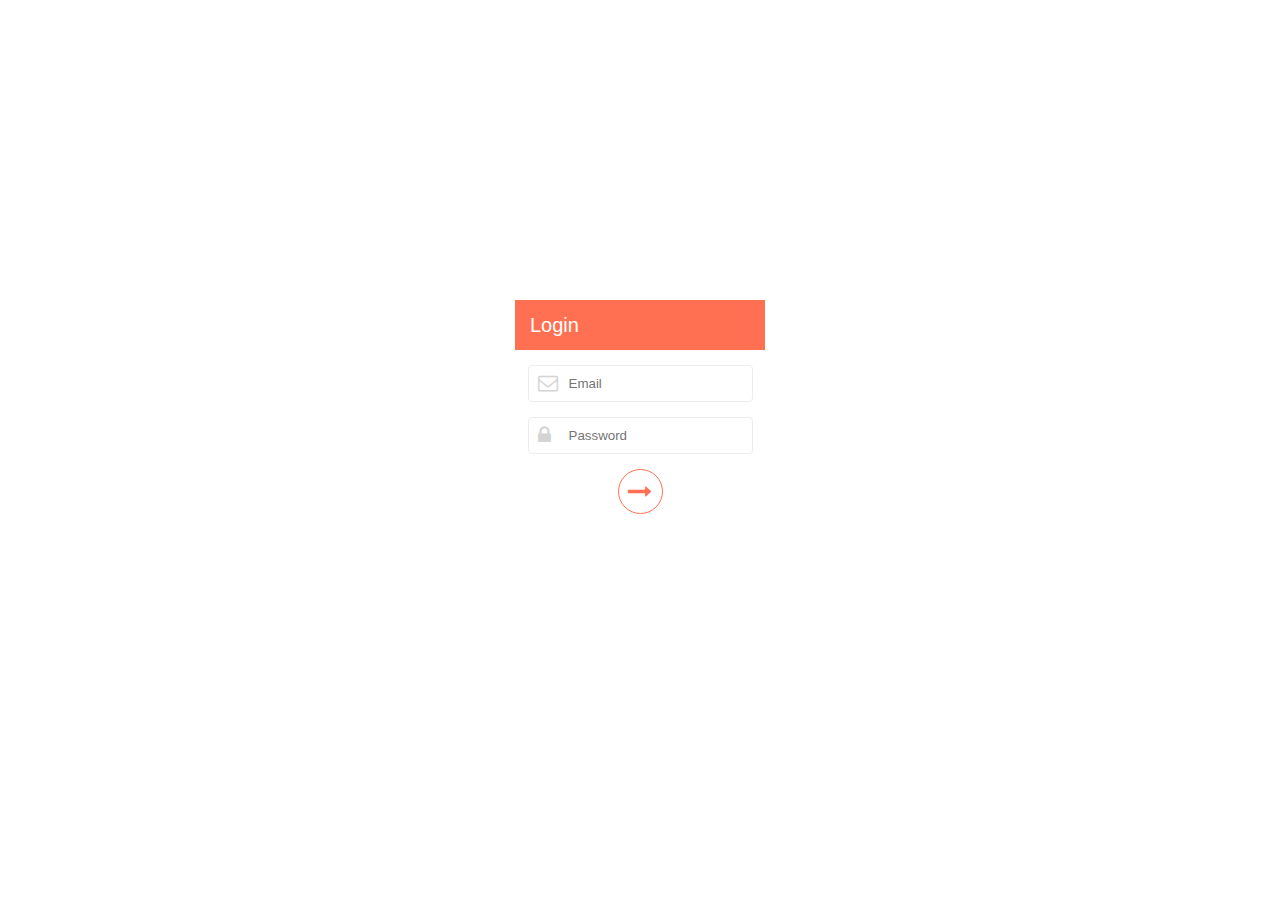
<file: LoginExample/index.html>
<!DOCTYPE html>
<html>
<head>
    <title>jQuery Login Example</title>
    <!--For browser not support CSS3 (Ex: IE8)-->
    <script src="http://s.codepen.io/assets/libs/modernizr.js" type="text/javascript"></script>

    <!--Reset css for tag in document is default-->
    <link rel="stylesheet" href="css/reset.css">

    <!--Using for most of icon in login form-->
    <link rel='stylesheet prefetch' href='http://maxcdn.bootstrapcdn.com/font-awesome/4.1.0/css/font-awesome.min.css'>

    <!--CSS file of login form-->
    <link rel="stylesheet" href="css/style.css">
</head>
<body>
    <form class="login">
        <fieldset>
            <legend class="legend">Login</legend>
            <div class="input">
                <input type="email" name="" placeholder="Email" required>
                <span><i class="fa fa-envelope-o"></i></span>
            </div>
            <div class="input">
                <input type="password" name="" placeholder="Password" required>
                <span><i class="fa fa-lock"></i></span>
            </div>

            <button type="submit" class="submit"><i class="fa fa-long-arrow-right"></i></button>
        </fieldset>

        <div class="feedback">
            login successful <br />
            redirecting...
        </div>

    </form>

    <script src='http://cdnjs.cloudflare.com/ajax/libs/jquery/2.1.3/jquery.min.js'></script>
    <script type="text/javascript" src="js/app.js">></script>
</body>
</html>
</file>
<file: LoginExample/css/style.css>
* {
    -ms-box-sizing: border-box;
    -moz-box-sizing: border-box;
    -webkit-box-sizing: border-box;
    box-sizing: border-box;
    margin: 0;
    padding: 0;
    border: 0;
}
html,
body {
    width: 100%;
    height: 100%;
    background: url(http://subtlepatterns.com/patterns/sativa.png) repeat fixed;
    font-family: 'Open Sans', sans-serif;
    font-weight: 200;
}
.login {
    position: relative;
    top: 50%;
    width: 250px;
    display: table;
    margin: -150px auto 0 auto;
    background: #fff;
    font-size: 4px;
}
.legend {
    position: relative;
    width: 100%;
    display: block;
    background: #FF7052;
    padding: 15px;
    color: #fff;
    font-size: 20px;
}
.legend:after {
    content: "";
    background-image: url(http://simpleicon.com/wp-content/uploads/multy-user.png);
    background-size: 100px 100px;
    background-repeat: no-repeat;
    background-position: 152px -16px;
    opacity: 0.06;
    top: 0;
    left: 0;
    bottom: 0;
    right: 0;
    position: absolute;
}
.input {
    position: relative;
    width: 90%;
    margin: 15px auto;
}
.input span {
    position: absolute;
    display: block;
    color: #d4d4d4;
    left: 10px;
    top: 8px;
    font-size: 20px;
}
.input input {
    width: 100%;
    padding: 10px 5px 10px 40px;
    display: block;
    border: 1px solid #EDEDED;
    border-radius: 4px;
    transition: 0.2s ease-out;
    color: #a1a1a1;
}
.input input:focus {
    padding: 10px 5px 10px 10px;
    outline: 0;
    border-color: #FF7052;
}
.submit {
    width: 45px;
    height: 45px;
    display: block;
    margin: 0 auto -15px auto;
    background: #fff;
    border-radius: 100%;
    border: 1px solid #FF7052;
    color: #FF7052;
    font-size: 24px;
    cursor: pointer;
    box-shadow: 0px 0px 0px 7px #fff;
    transition: 0.2s ease-out;
}
.submit:hover,
.submit:focus {
  background: #FF7052;
  color: #fff;
  outline: 0;
}
.feedback {
    position: absolute;
    bottom: -70px;
    width: 100%;
    text-align: center;
    color: #fff;
    background: #2ecc71;
    padding: 10px 0;
    font-size: 12px;
    display: none;
    opacity: 0;
}
.feedback:before {
    bottom: 100%;
    left: 50%;
    border: solid transparent;
    content: "";
    height: 0;
    width: 0;
    position: absolute;
    pointer-events: none;
    border-color: rgba(46, 204, 113, 0);
    border-bottom-color: #2ecc71;
    border-width: 10px;
    margin-left: -10px;
}
</file>
